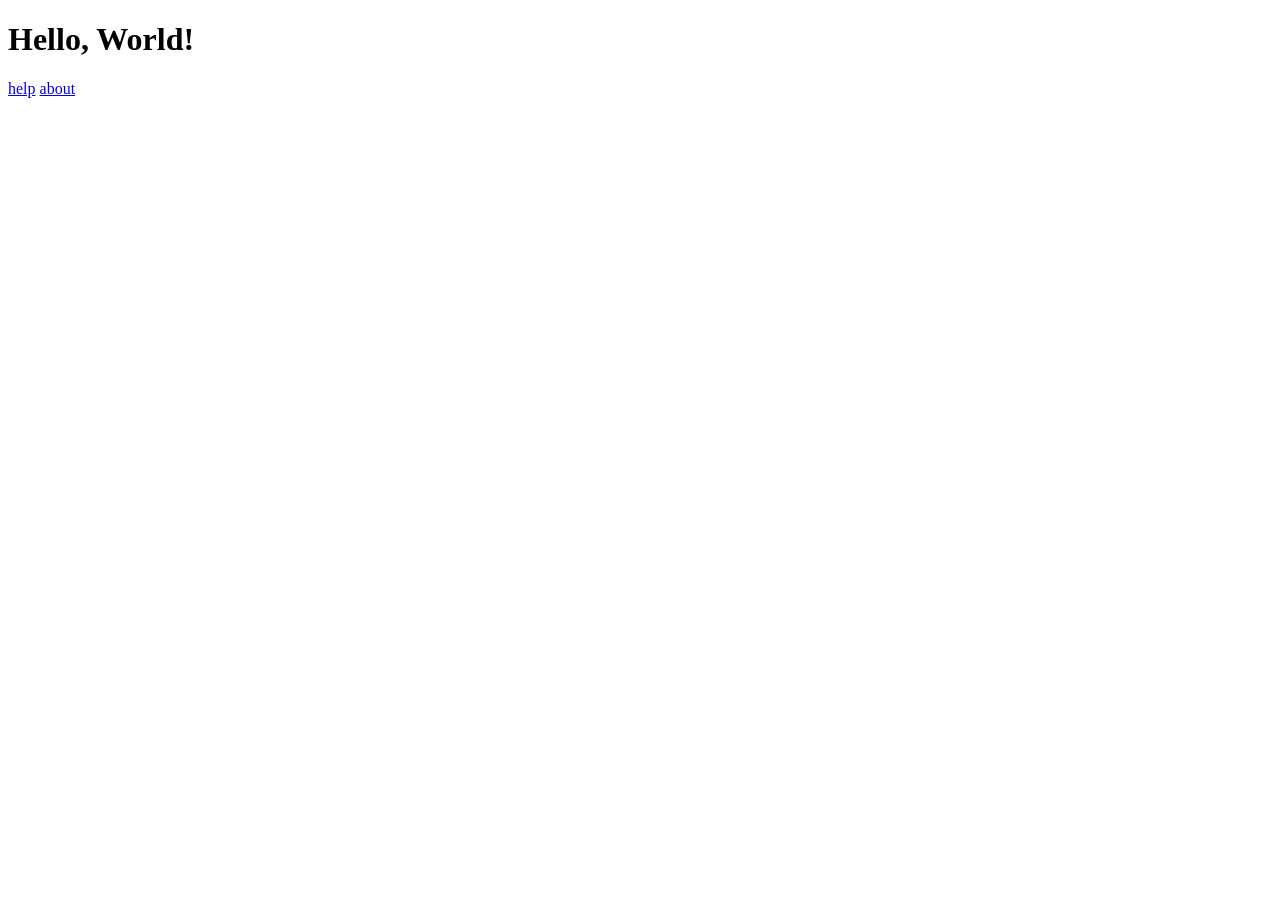
<file: 02_multiple_html_pages/index.html>
<!DOCTYPE html>
<html lang="en">
<head>
    <meta charset="UTF-8">
    <meta name="viewport" content="width=device-width, initial-scale=1.0">
    <title>Hello World</title>
</head>
<body>

    <h1>Hello, World!</h1>
    <a href = "help.html">help</a>
    <a href = "about.html">about</a>
</body>
</html>
</file>
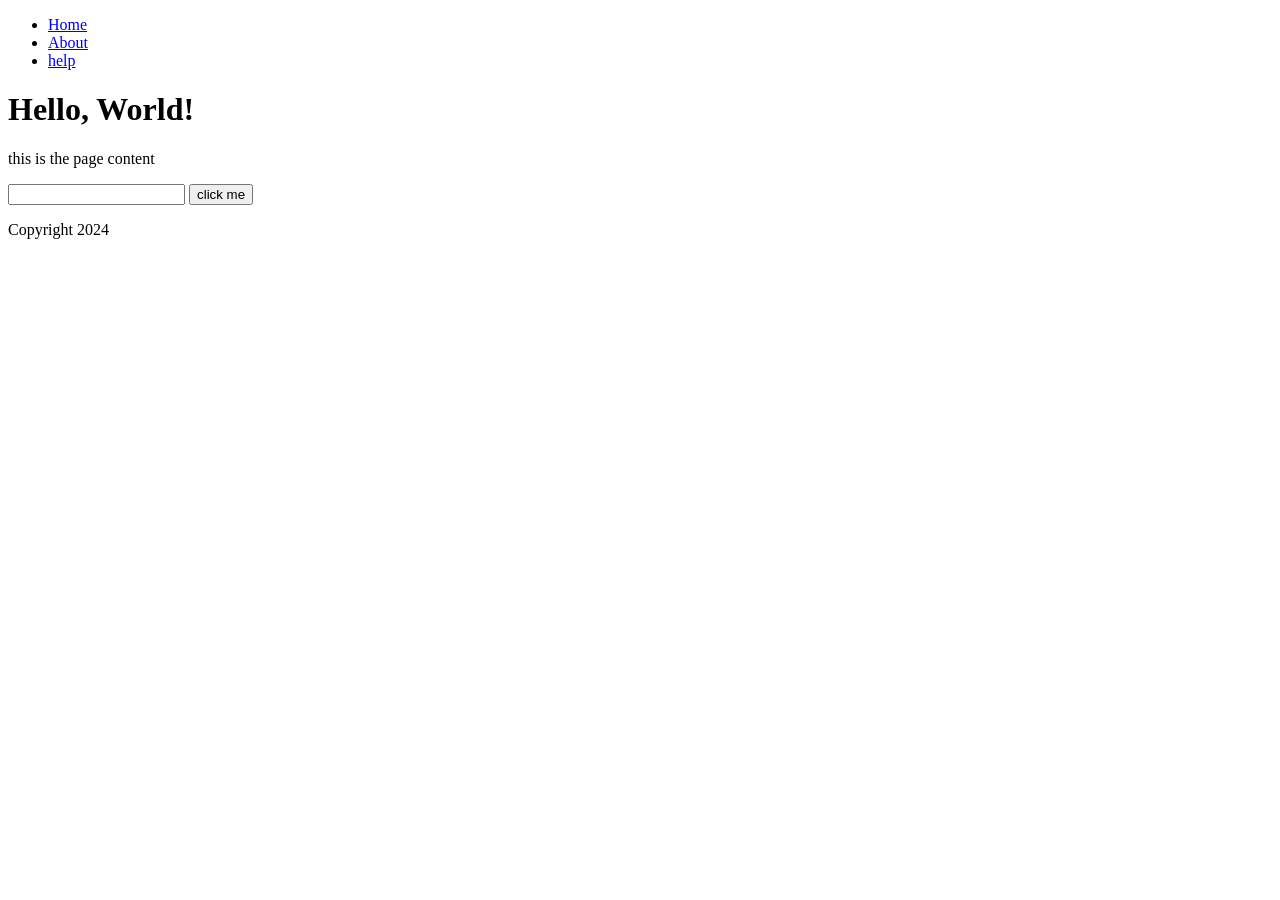
<file: 03_basic_elements_html/index.html>
<!DOCTYPE html>
<html lang="en">
<head>
    <meta charset="UTF-8">
    <meta name="viewport" content="width=device-width, initial-scale=1.0">
    <title>Hello World</title>
</head>
<body>

    <header>
        <ul>
            <li><a href="index.html">Home</a></li>
            <li><a href = "about.html">About</a></li>
            <li><a href = "help.html">help</a></li>
        </ul>
    </header>
    <div>
        <h1>Hello, World!</h1>
        <p> this is the page content</p>
        <input type = "text">
        <button>click me</button>

    </div>
    <footer>
        <p>Copyright 2024</p>
    </footer>
</body>
</html>
</file>
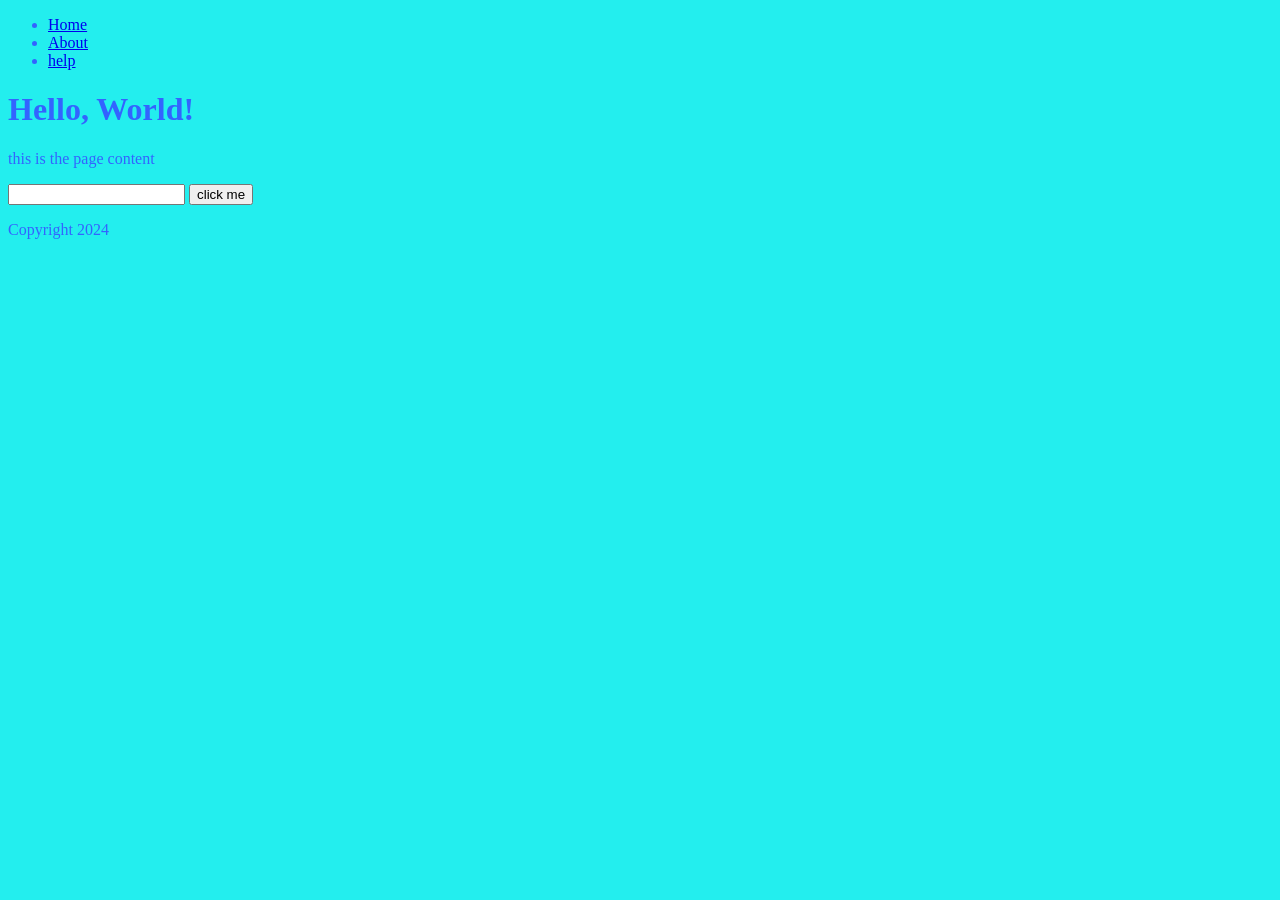
<file: 04_style_attribute/index.html>
<!DOCTYPE html>
<html lang="en">
<head>
    <meta charset="UTF-8">
    <meta name="viewport" content="width=device-width, initial-scale=1.0">
    <title>Hello World</title>
</head>
<body style = "color:rgb(51, 99, 255); background-color:rgb(35, 238, 238);">

    <header>
        <ul>
            <li><a href="index.html">Home</a></li>
            <li><a href = "about.html">About</a></li>
            <li><a href = "help.html">help</a></li>
        </ul>
    </header>
    <div>
        <h1>Hello, World!</h1>
        <p> this is the page content</p>
        <input type = "text">
        <button>click me</button>

    </div>
    <footer>
        <p>Copyright 2024</p>
    </footer>
</body>
</html>
</file>
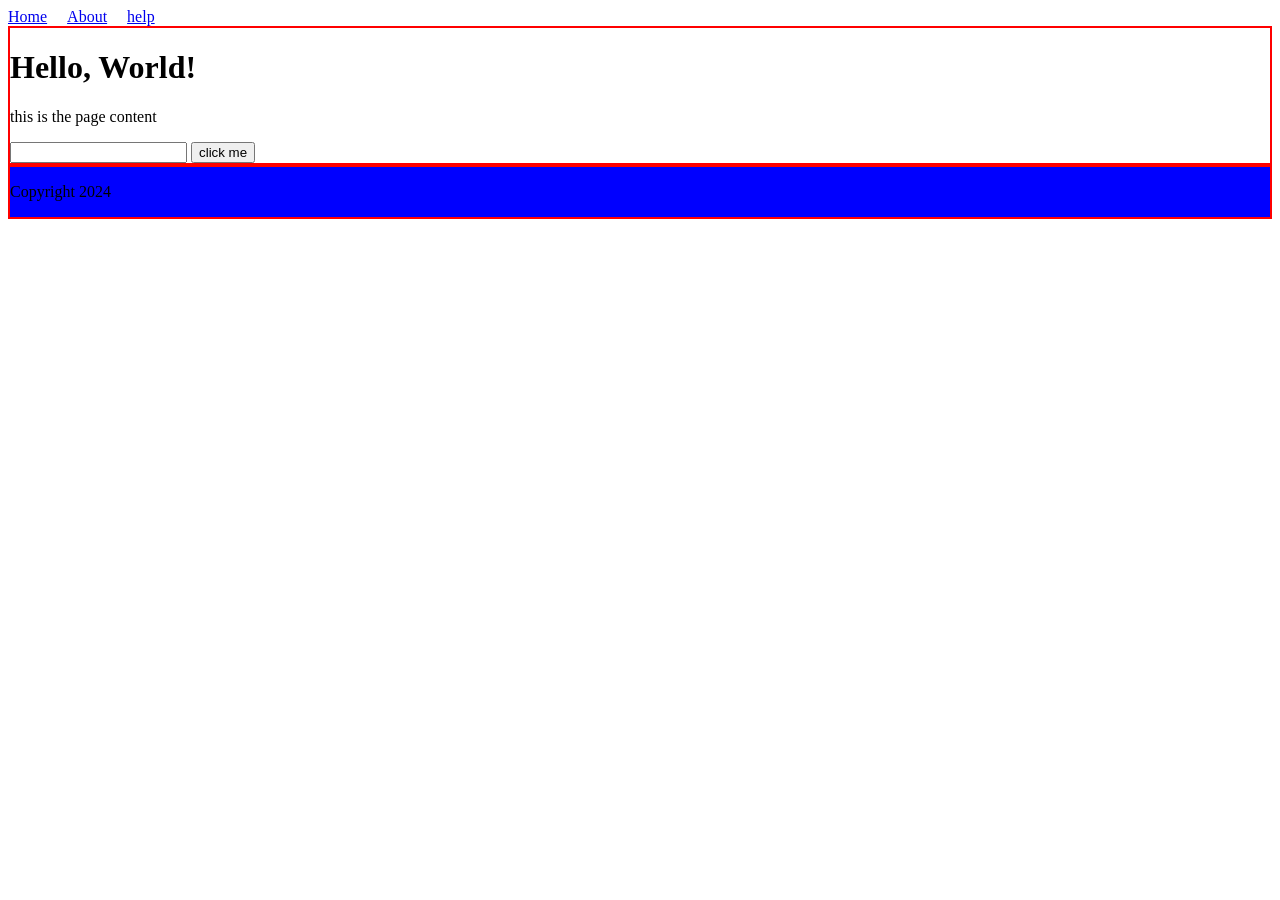
<file: 05_inline_internal_external_style/index.html>
<!DOCTYPE html>
<html lang="en">
<head>
    <meta charset="UTF-8">
    <meta name="viewport" content="width=device-width, initial-scale=1.0">
    <title>Hello World</title>
    <!-- external style -->  
    <link rel="stylesheet" href="style.css">
</head>
<body>

    <header>
        <ul>
            <li><a href="index.html">Home</a></li>
            <li><a href = "about.html">About</a></li>
            <li><a href = "help.html">help</a></li>
        </ul>
    </header>
    <div>
        <h1>Hello, World!</h1>
        <p> this is the page content</p>
        <input type = "text">
        <button>click me</button>

    </div>
    <footer>
        <p>Copyright 2024</p>
    </footer>
</body>
</html>
</file>
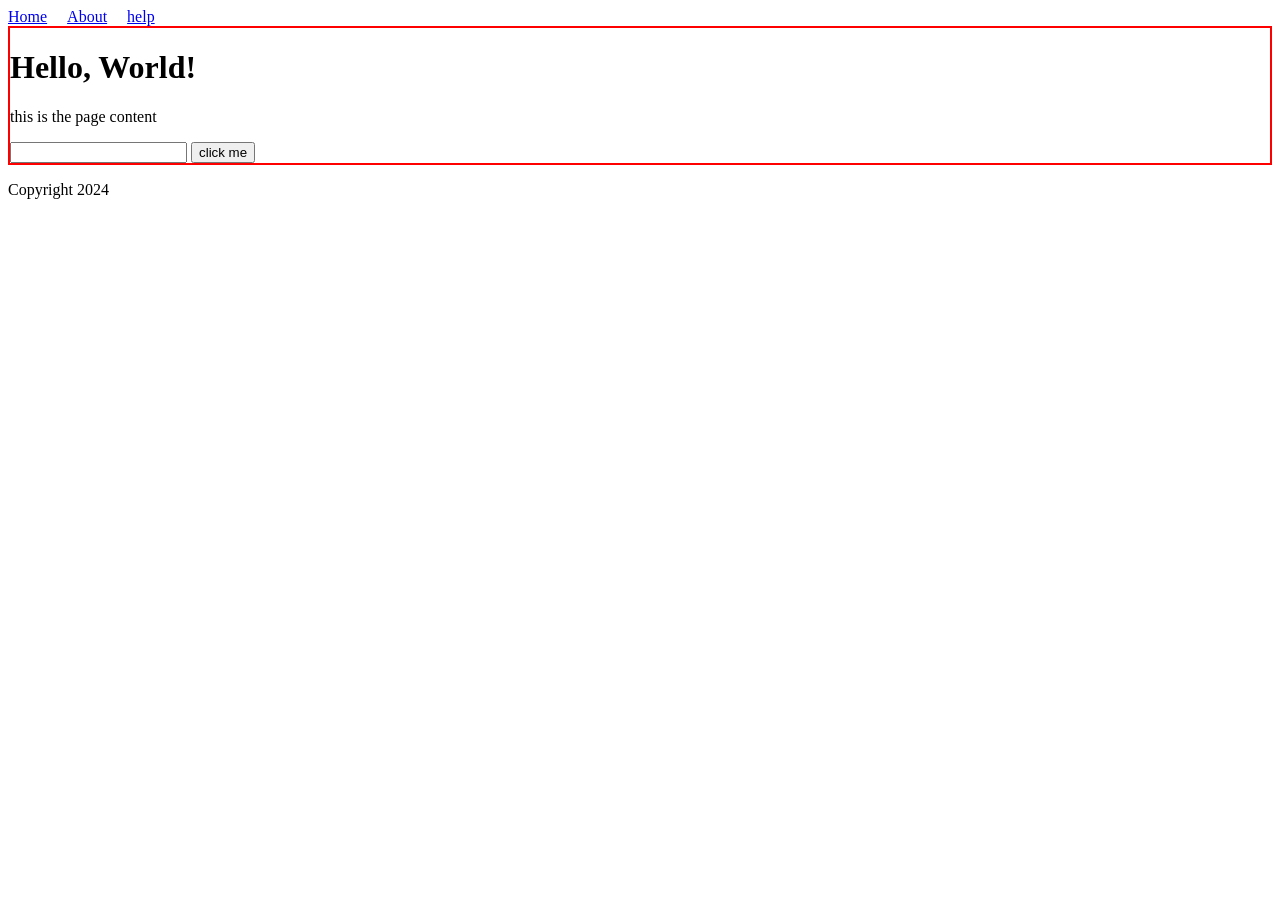
<file: 06_proper/index.html>
<!DOCTYPE html>
<html lang="en">
<head>
    <meta charset="UTF-8">
    <meta name="viewport" content="width=device-width, initial-scale=1.0">
    <title>Hello World</title>
    <link rel="stylesheet" href="style.css">
</head>
<body>

    <header>
        <ul>
            <li><a href="index.html">Home</a></li>
            <li><a href = "about.html">About</a></li>
            <li><a href = "help.html">help</a></li>
        </ul>
    </header>
    <div>
        <h1>Hello, World!</h1>
        <p> this is the page content</p>
        <input type = "text">
        <button>click me</button>

    </div>
    <footer>
        <p>Copyright 2024</p>
    </footer>
</body>
</html>
</file>
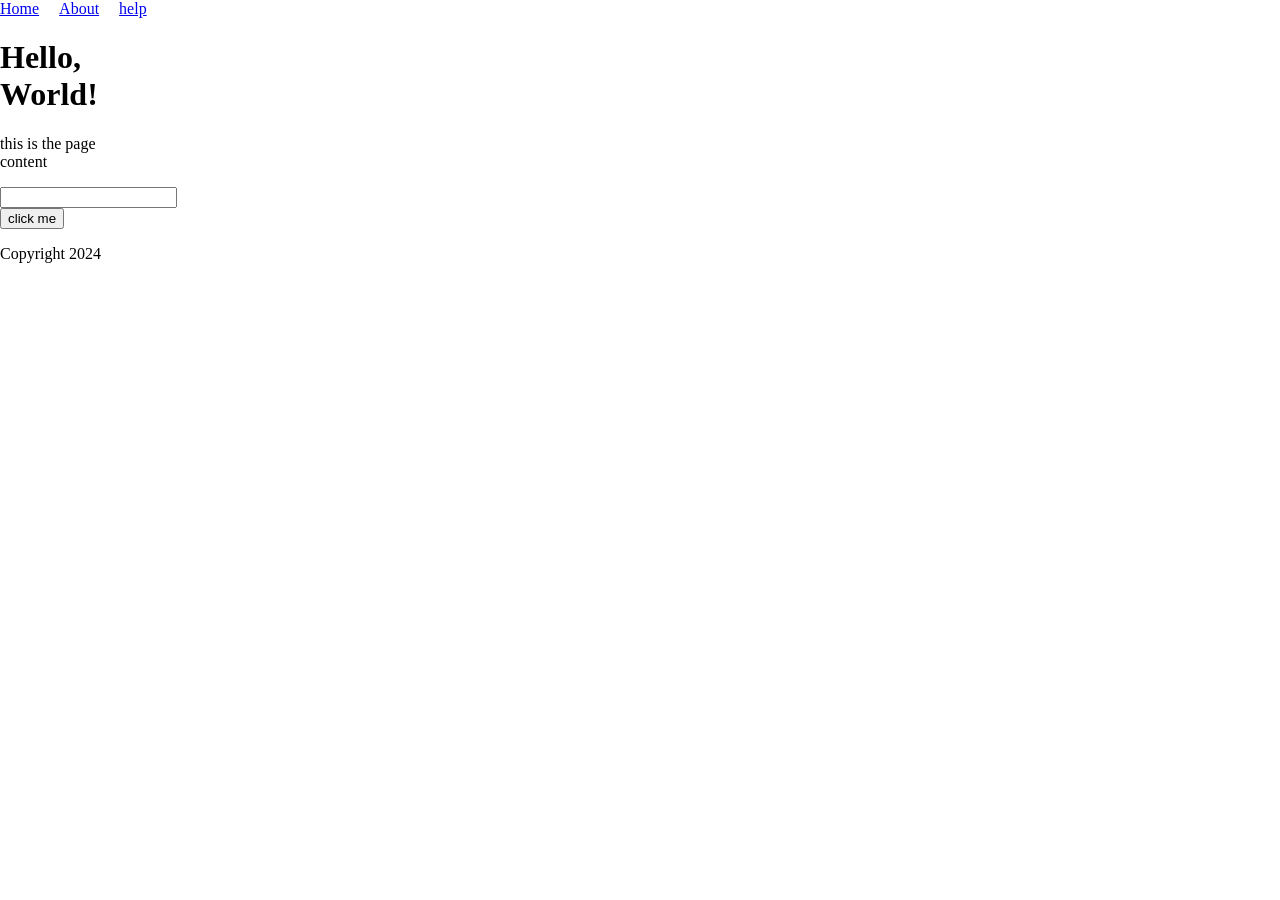
<file: 07_box_method_1_class_id/index.html>
<!DOCTYPE html>
<html lang="en">
<head>
    <meta charset="UTF-8">
    <meta name="viewport" content="width=device-width, initial-scale=1.0">
    <title>Hello World</title>
    <link rel="stylesheet" href="style.css">
    <!-- internal js -->
    <script>
        function changeText(){
            var inputValue = document.getElementById("input1").value;
            document.getElementById("output").innerHTML = inputValue;
            
        }
    </script>
</head>
<body>

    <header>
        <ul>
            <li><a href="index.html">Home</a></li>
            <li><a href = "about.html">About</a></li>
            <li><a href = "help.html">help</a></li>
        </ul>
    </header>
    <div class = "sample">
        <h1>Hello, World!</h1>
        <p> this is the page content</p>
        <input type = "text" id="input1">
        <button onclick = "changeText()">click me</button>

    </div>
    <p id = "output"></p>
    <footer>
        <p>Copyright 2024</p>
    </footer>
    
</body>
</html>
</file>
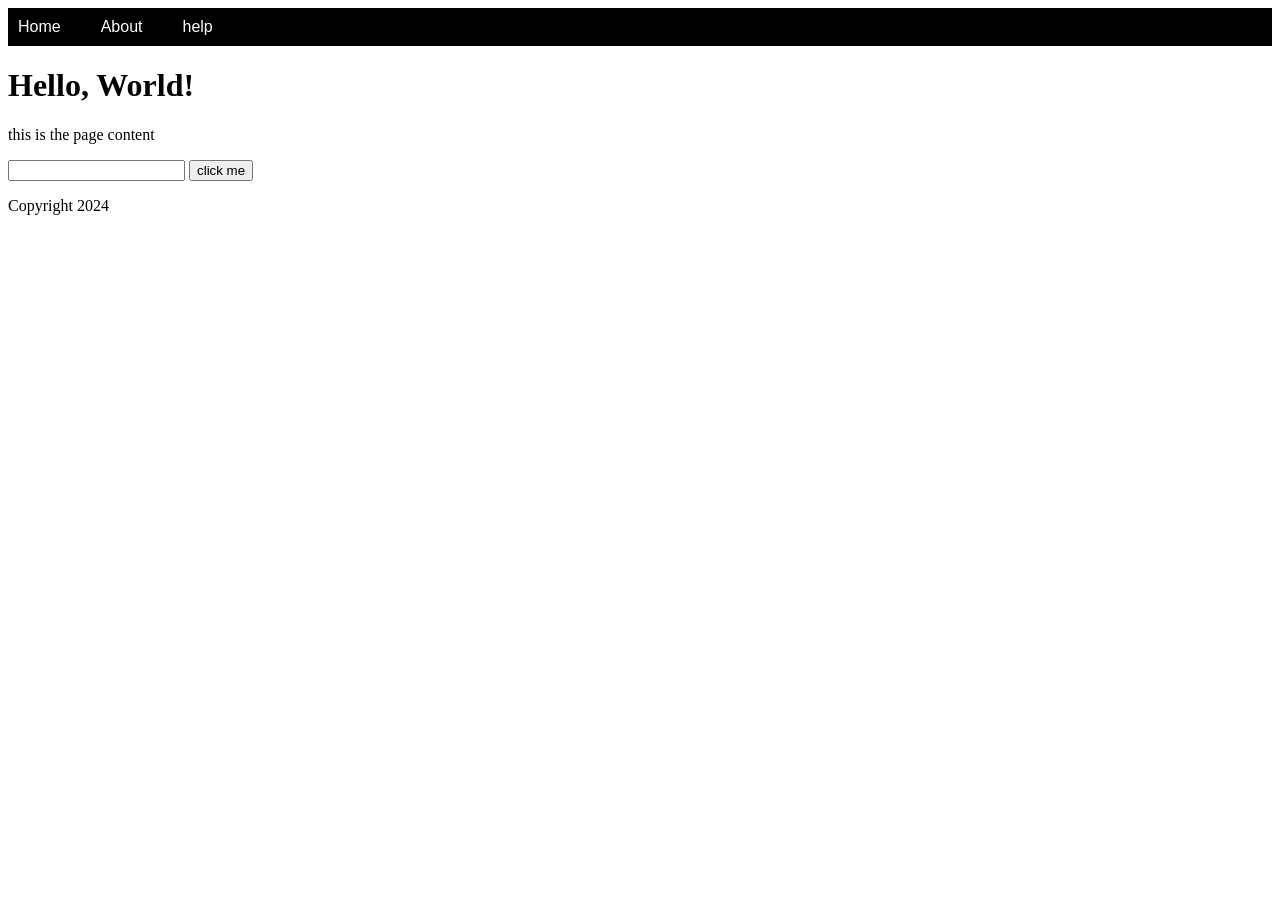
<file: 07_box_method_2_padding_margin/index.html>
<!DOCTYPE html>
<html lang="en">
<head>
    <meta charset="UTF-8">
    <meta name="viewport" content="width=device-width, initial-scale=1.0">
    <title>Hello World</title>
    <link rel="stylesheet" href="style.css">
    <!-- internal js -->
    <script>
        function changeText(){
            var inputValue = document.getElementById("input1").value;
            document.getElementById("output").innerHTML = inputValue;
            
        }
    </script>
</head>
<body>

    <header>
        <ul>
            <li><a href="index.html">Home</a></li>
            <li><a href = "about.html">About</a></li>
            <li><a href = "help.html">help</a></li>
        </ul>
    </header>
    <div>
        <h1>Hello, World!</h1>
        <p> this is the page content</p>
        <input type = "text" id="input1">
        <button onclick = "changeText()">click me</button>

    </div>
    <p id = "output"></p>
    <footer>
        <p>Copyright 2024</p>
    </footer>
    
</body>
</html>
</file>
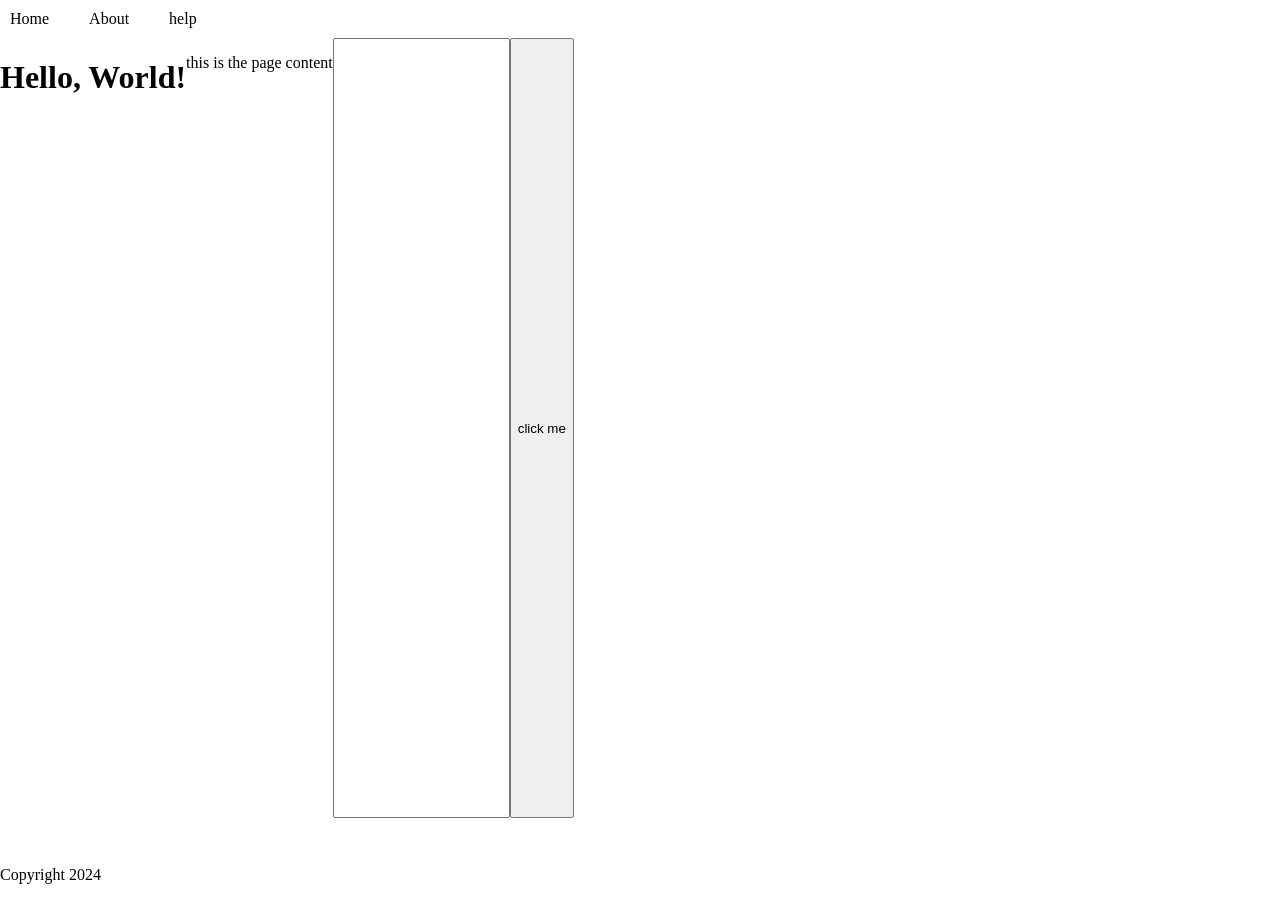
<file: 09_flex_property/index.html>
<!DOCTYPE html>
<html lang="en">
<head>
    <meta charset="UTF-8">
    <meta name="viewport" content="width=device-width, initial-scale=1.0">
    <title>Hello World</title>
    <link rel="stylesheet" href="style.css">
    <!-- internal js -->
    <script>
        function changeText(){
            var inputValue = document.getElementById("input1").value;
            document.getElementById("output").innerHTML = inputValue;
            
        }
    </script>
</head>
<body>
    <div class = "container">
        <header>
            <ul>
                <li><a href="index.html">Home</a></li>
                <li><a href = "about.html">About</a></li>
                <li><a href = "help.html">help</a></li>
            </ul>
        </header>
        <div class = "content">
            <h1>Hello, World!</h1>
            <p> this is the page content</p>
            <input type = "text" id="input1">
            <button onclick = "changeText()">click me</button>

        </div>
        <p id = "output"></p>
        <footer>
            <p>Copyright 2024</p>
        </footer>
    </div>
    
</body>
</html>
</file>
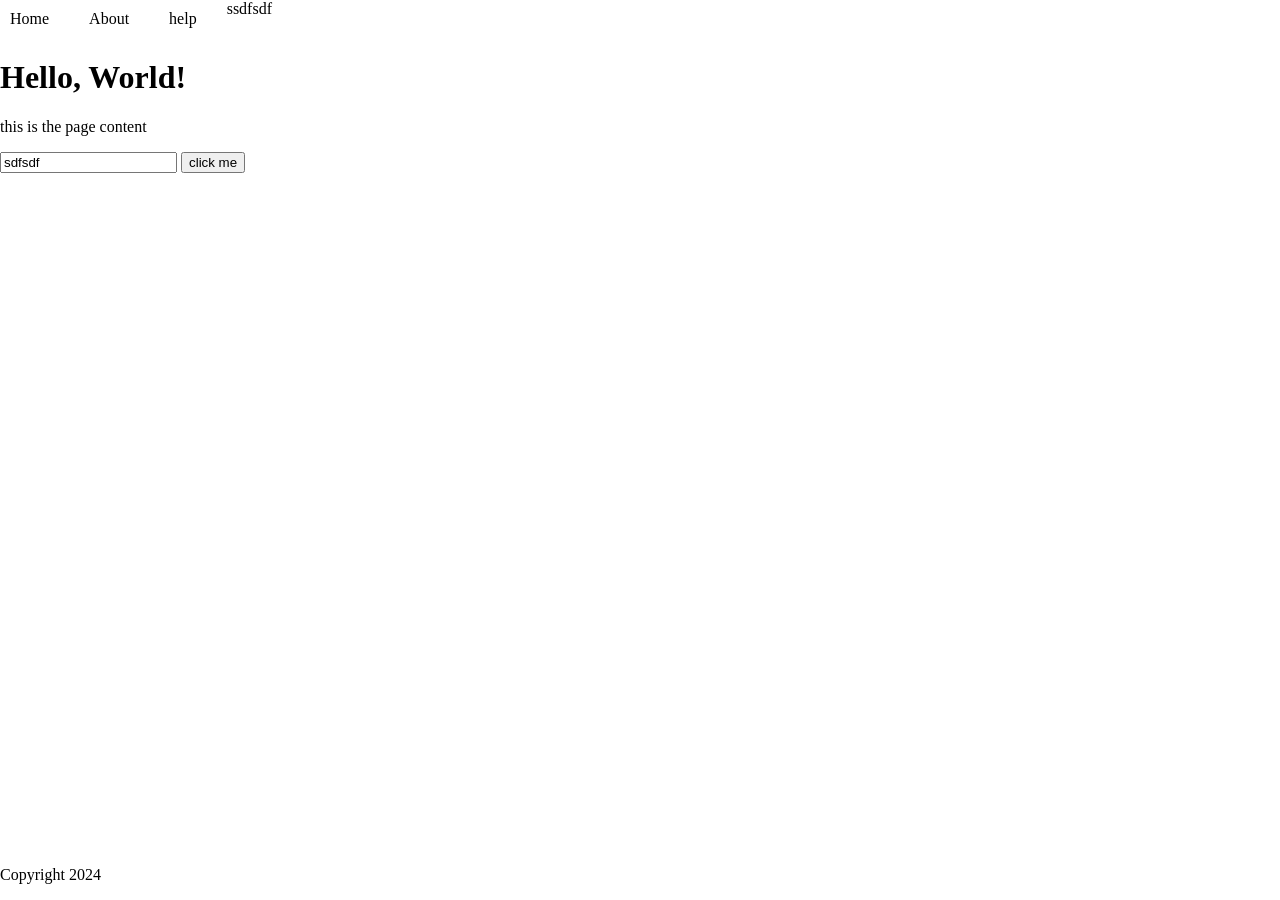
<file: 12_internal_external_javascript/index.html>
<!DOCTYPE html>
<html lang="en">
<head>
    <meta charset="UTF-8">
    <meta name="viewport" content="width=device-width, initial-scale=1.0">
    <title>Hello World</title>
    <link rel="stylesheet" href="style.css">

    <!-- external js -->
    <script src = "script.js"></script>
</head>
<body>
    <div class = "container">
        <header>
            <ul>
                <li><a href="index.html">Home</a></li>
                <li><a href = "about.html">About</a></li>
                <li><a href = "help.html">help</a></li>ssdfsdf
            </ul>
        </header>
        <div class = "content">
            <h1>Hello, World!</h1>
            <p> this is the page content</p>
            <input type = "text" id="input1" value = "sdfsdf">
            <button onclick = "changeText()">click me</button>

        </div>
        <p id = "output"></p>
        <footer>
            <p>Copyright 2024</p>
        </footer>
    </div>
    
</body>
</html>
</file>
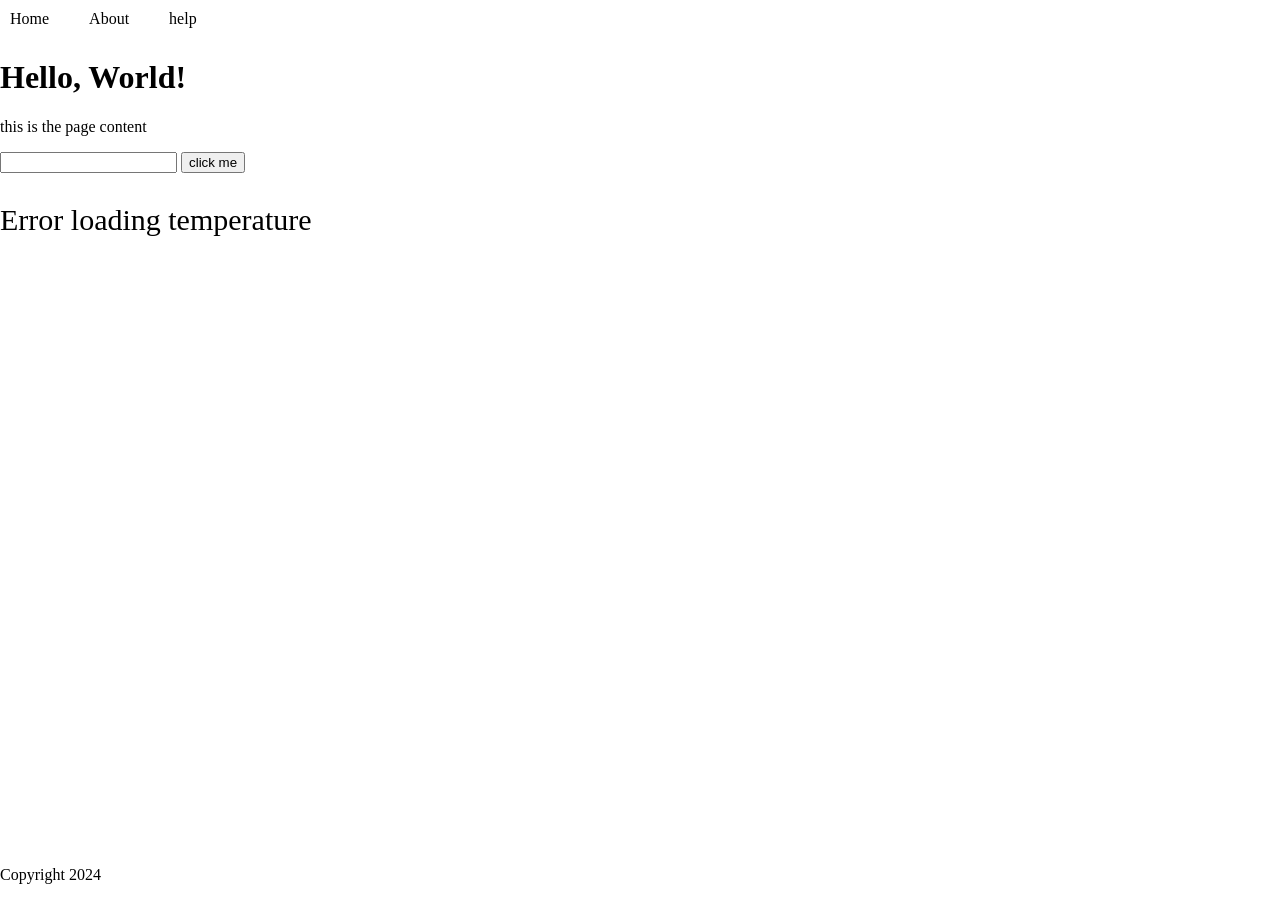
<file: 13_fetch_request/index.html>
<!DOCTYPE html>
<html lang="en">
<head>
    <meta charset="UTF-8">
    <meta name="viewport" content="width=device-width, initial-scale=1.0">
    <title>Hello World</title>
    <link rel="stylesheet" href="style.css">
    <!-- internal js -->
    <script>
        function changeText(){
            var inputValue = document.getElementById("input1").value;
            document.getElementById("output").innerHTML = inputValue;
            
        }
    </script>
    <!-- external js -->
    <script src = "script.js"></script>
</head>
<body>
    <div class = "container">
        <header>
            <ul>
                <li><a href="index.html">Home</a></li>
                <li><a href = "about.html">About</a></li>
                <li><a href = "help.html">help</a></li>
            </ul>
        </header>
        <div class = "content">
            <h1>Hello, World!</h1>
            <p> this is the page content</p>
            <input type = "text" id="input1">
            <button onclick = "changeText()">click me</button>
            <p id = "output"></p>
            <p id = "temperature"></p>
        </div>
        
        <footer>
            <p>Copyright 2024</p>
        </footer>
    </div>
    
</body>
</html>
</file>
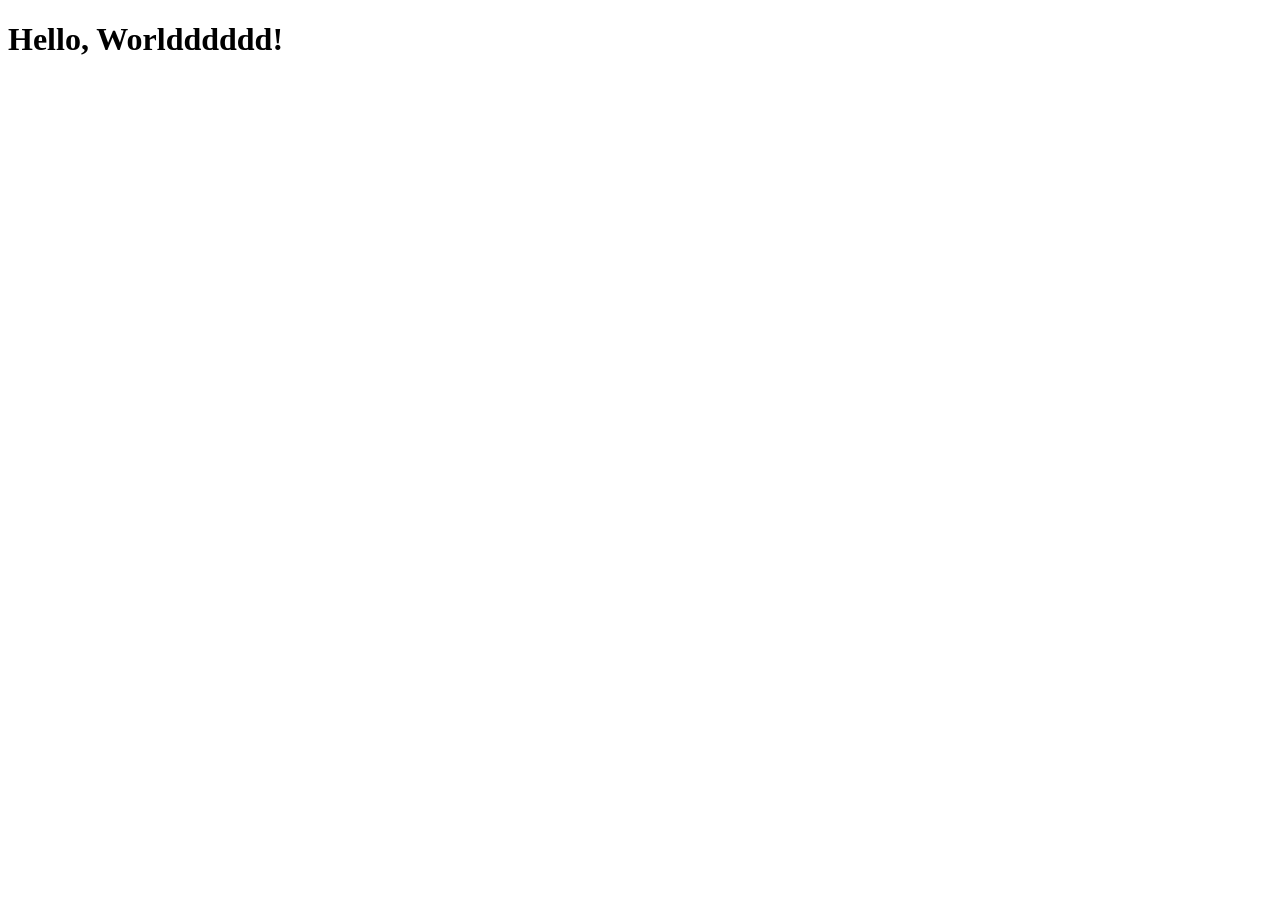
<file: 21_hello_world/templates/index.html>
<!DOCTYPE html>
<html lang="en">
<head>
    <meta charset="UTF-8">
    <meta name="viewport" content="width=device-width, initial-scale=1.0">
    <title>Hello Flask</title>
</head>
<body>
    <h1>Hello, Worldddddd!</h1>
</body>
</html>
</file>
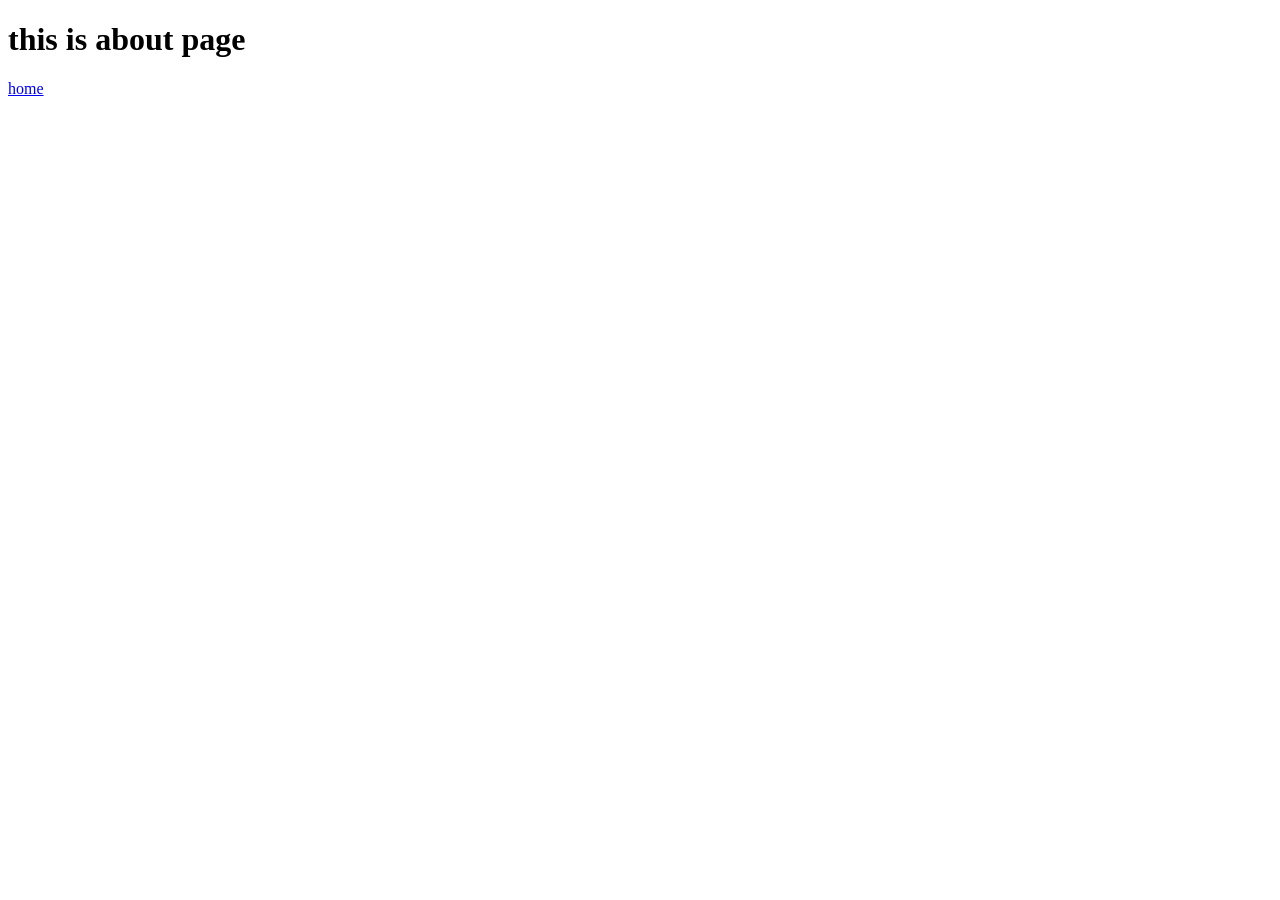
<file: 02_multiple_html_pages/about.html>
<!DOCTYPE html>
<html lang="en">
<head>
    <meta charset="UTF-8">
    <meta name="viewport" content="width=device-width, initial-scale=1.0">
    <title>help page</title>
</head>
<body>

    <h1>this is about page</h1>
    <a href = "index.html">home</a>
</body>
</html>
</file>
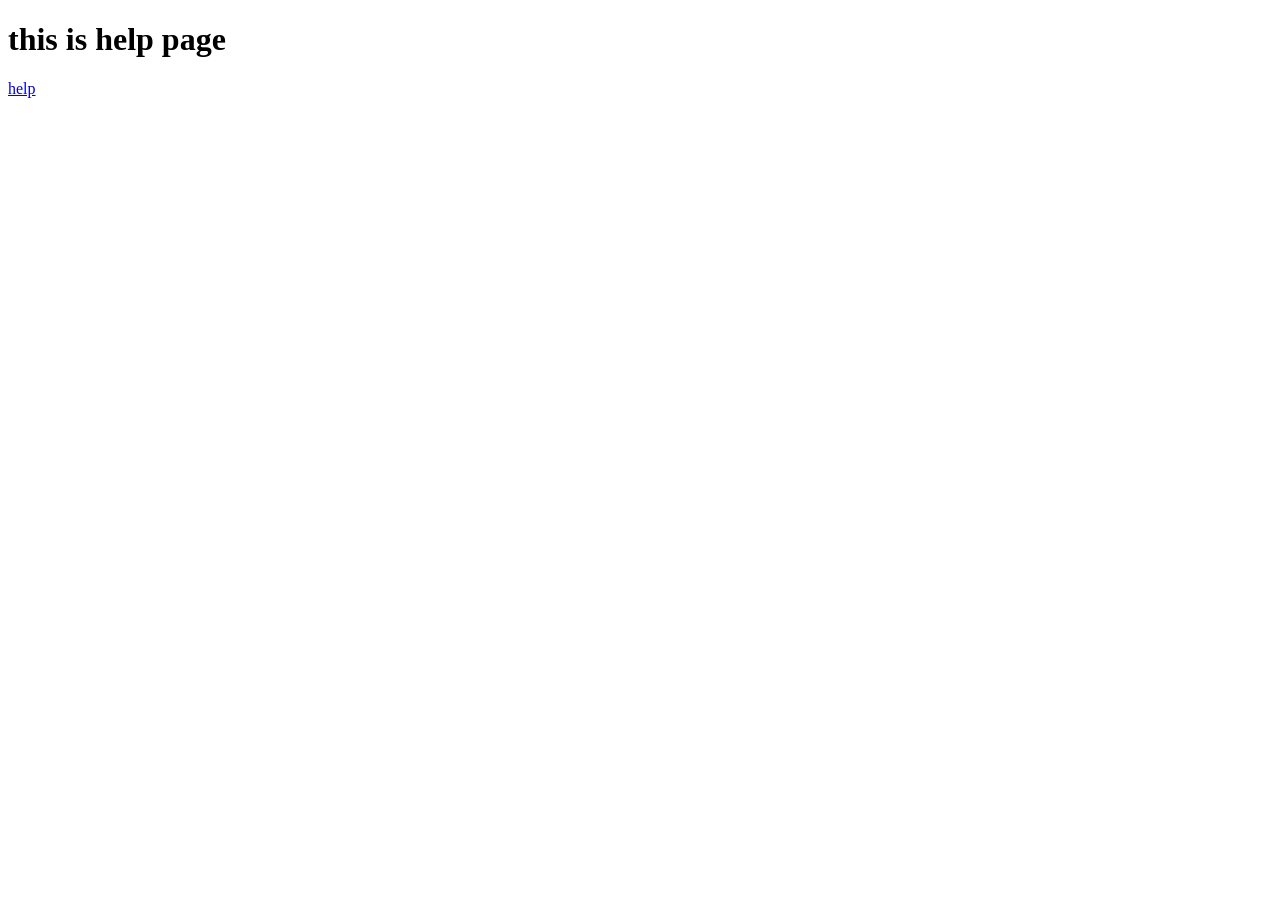
<file: 02_multiple_html_pages/help.html>
<!DOCTYPE html>
<html lang="en">
<head>
    <meta charset="UTF-8">
    <meta name="viewport" content="width=device-width, initial-scale=1.0">
    <title>help page</title>
</head>
<body>

    <h1>this is help page</h1>
    <a href = "index.html">help</a>
</body>
</html>
</file>
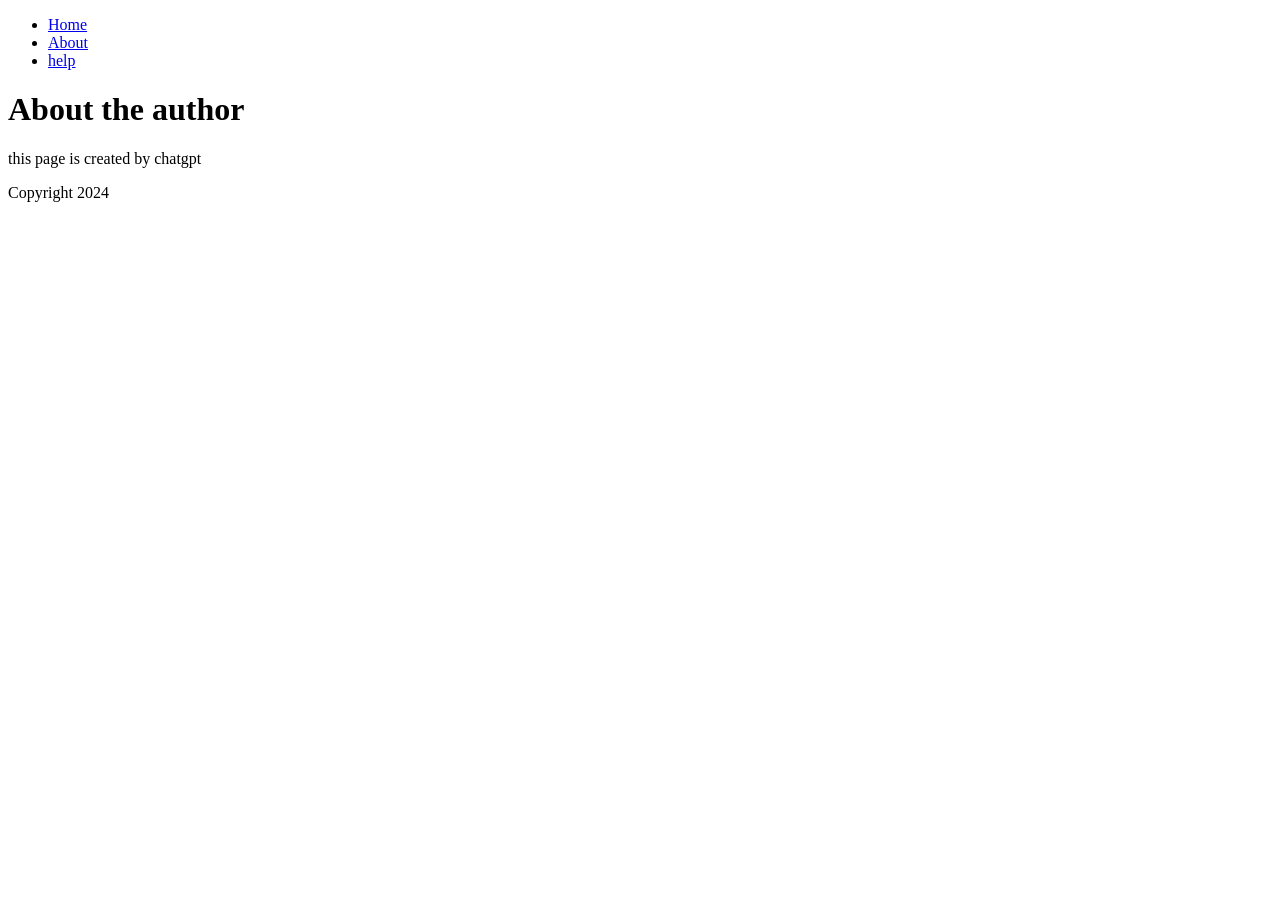
<file: 03_basic_elements_html/about.html>
<!DOCTYPE html>
<html lang="en">
<head>
    <meta charset="UTF-8">
    <meta name="viewport" content="width=device-width, initial-scale=1.0">
    <title>About</title>
</head>
<body>

    <header>
        <ul>
            <li><a href="index.html">Home</a></li>
            <li><a href = "about.html">About</a></li>
            <li><a href = "help.html">help</a></li>
        </ul>
    </header>
    <div>
        <h1>About the author</h1>
        <p>this page is created by chatgpt</p>


    </div>
    <footer>
        <p>Copyright 2024</p>
    </footer>
</body>
</html>
</file>
<file: 05_inline_internal_external_style/style.css>
ul{
    display: flex;       /* Aligns list items horizontally */
    flex-direction: row;
    list-style-type: none; /* Removes default bullets */
    padding: 0;          /* Removes default left padding/indentation */
    margin: 0;           /* Removes default margins */
    gap: 20px;    
}
div{
    border-style: solid;
    border-width: 2px;
    border-color: red;
}
footer{
    border-style: solid;
    border-width: 2px;
    border-color: red;
    background-color: blue;
}
</file>
<file: 06_proper/style.css>
ul{
    display: flex;       /* Aligns list items horizontally */
    list-style-type: none; /* Removes default bullets */
    padding: 0;          /* Removes default left padding/indentation */
    margin: 0;           /* Removes default margins */
    gap: 20px;    
}

div{
    border-style: solid;
    border-width: 2px;
    border-color:red;
}
</file>
<file: 07_box_method_1_class_id/style.css>
body{
 
    padding:0;
    margin:0;
}


ul{
    display: flex;       /* Aligns list items horizontally */
    list-style-type: none; /* Removes default bullets */
    padding: 0;          /* Removes default left padding/indentation */
    margin: 0;           /* Removes default margins */
    gap: 20px;    
}

.border{
    border-style:solid;
    border-width:2px;
    border-color:red;
}
.border2{
    border-style:solid;
    border-width:2px;
    border-color:rgb(0, 38, 255);
}

.sample{
    width:100px;
}
</file>
<file: 07_box_method_2_padding_margin/style.css>
ul{
    display: flex;       /* Aligns list items horizontally */
    list-style-type: none; /* Removes default bullets */
    padding: 0;          /* Removes default left padding/indentation */
    margin: 0;           /* Removes default margins */
    gap: 20px;    
}
ul li{
    padding: 10px;       /* Adds padding inside each list item */
   
}
header{
    background-color: black;
    font-family: 'Lucida Sans', 'Lucida Sans Regular', 'Lucida Grande', 'Lucida Sans Unicode', Geneva, Verdana, sans-serif;
}
li a{
    text-decoration: none; /* Removes underline from links */
    color: rgb(255, 255, 255);          /* Sets link color to black */
}


.border{
    border-style:solid;
    border-width:2px;
    border-color:red;
}

.border2{
    border-style:solid;
    border-width:2px;
    border-color:rgb(60, 255, 0);
}
</file>
<file: 09_flex_property/style.css>
*{
    box-sizing: border-box;
}

body{
    padding:0;
    margin:0;
}


ul{
    display: flex;       /* Aligns list items horizontally */
    list-style-type: none; /* Removes default bullets */
    padding: 0;          /* Removes default left padding/indentation */
    margin: 0;           /* Removes default margins */
    gap: 20px;    
}
ul li{
    padding: 10px;       /* Adds padding inside each list item */
   
}
li a{
    text-decoration: none; /* Removes underline from links */
    color: black;          /* Sets link color to black */
}

.border{
    border-style:solid;
    border-width:7px;
    border-color:red;
}

.border2{
    border-style:solid;
    border-width:2px;
    border-color:rgb(60, 255, 0);
}

.container{
    
    display: flex;       /* Aligns child elements horizontally */
    flex-direction:column;
    min-height:100vh;
}

.content{
    flex-grow:8;
    display:flex;
    flex-direction:row;

}

.left-panel{
    width: 100px;
    display:flex;
}
.main-content{
    width:90%;
    display:flex;
}

/* login card */
</file>
<file: 12_internal_external_javascript/style.css>
*{
    box-sizing: border-box;
}

body{
    padding:0;
    margin:0;
}


ul{
    display: flex;       /* Aligns list items horizontally */
    list-style-type: none; /* Removes default bullets */
    padding: 0;          /* Removes default left padding/indentation */
    margin: 0;           /* Removes default margins */
    gap: 20px;    
}
ul li{
    padding: 10px;       /* Adds padding inside each list item */
   
}
li a{
    text-decoration: none; /* Removes underline from links */
    color: black;          /* Sets link color to black */
}

.border{
    border-style:solid;
    border-width:2px;
    border-color:red;
}

.border2{
    border-style:solid;
    border-width:2px;
    border-color:rgb(60, 255, 0);
}

.container{
    
    display: flex;       /* Aligns child elements horizontally */
    flex-direction:column;
    min-height:100vh;
}

.content{
    flex-grow:8;
}

/* login card */
</file>
<file: 13_fetch_request/style.css>
*{
    box-sizing: border-box;
}

body{
    padding:0;
    margin:0;
}


ul{
    display: flex;       /* Aligns list items horizontally */
    list-style-type: none; /* Removes default bullets */
    padding: 0;          /* Removes default left padding/indentation */
    margin: 0;           /* Removes default margins */
    gap: 20px;    
}
ul li{
    padding: 10px;       /* Adds padding inside each list item */
   
}
li a{
    text-decoration: none; /* Removes underline from links */
    color: black;          /* Sets link color to black */
}

.border{
    border-style:solid;
    border-width:2px;
    border-color:red;
}

.border2{
    border-style:solid;
    border-width:2px;
    border-color:rgb(60, 255, 0);
}

.container{
    
    display: flex;       /* Aligns child elements horizontally */
    flex-direction:column;
    min-height:100vh;
}

.content{
    flex-grow:8;
}

#temperature{
    font-size: 30px;
}

/* login card */
</file>
